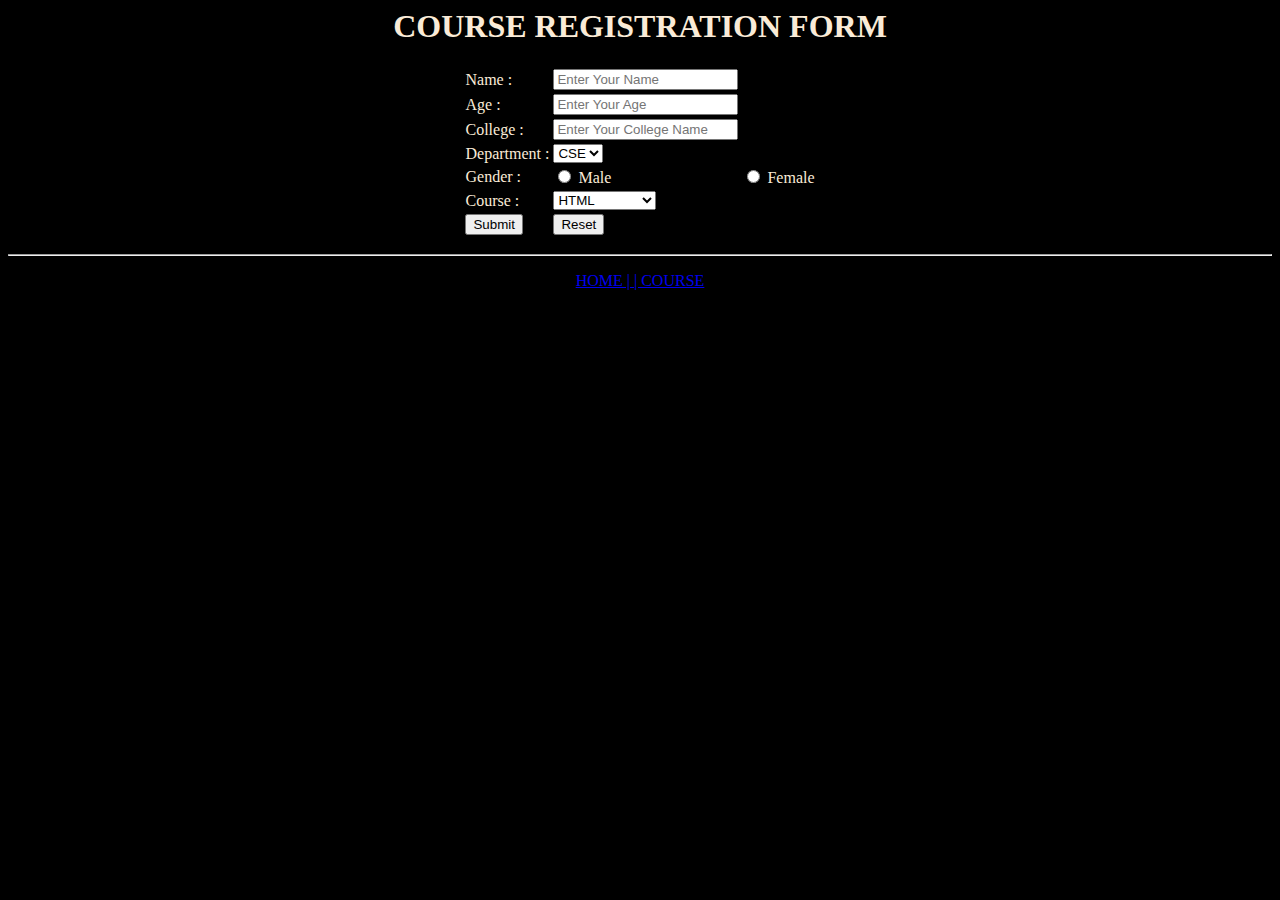
<file: register.html>
<body style="background-color: black; color: antiquewhite;">
    

<CEnter>
<h1>COURSE REGISTRATION FORM</h1>
<Form>
    <table>
        <tr>
            <td>Name :</td> <td><input type="text" placeholder="Enter Your Name"></td>
        </tr>
        <tr>
            <td>Age :</td> <td><input type="Number" placeholder="Enter Your Age"></td>
        </tr>
        <tr>
            <td>College :</td> <td><input type="text" placeholder="Enter Your College Name"></td>
        </tr>
        <tr>
            <td>Department :</td> 
            <td>
                <select>
<option> CSE</option>
<Option>IT</Option>
            </select></td>
        </tr>
        <tr>
            <td>Gender :</td> <td><input type="radio" name="Gender"> Male</td> <td><input type="radio" name="Gender"> Female</td>
        </tr>
        <tr>
            <td>Course :</td> <td><select>
                <option>HTML</option>
                <option>CSS</option>
                <option>JAVASCRIPT</option>
                <option>REACTJs</option>
                <option>JAVA</option>
                <option>DBMS</Option>
            </select></td>
        </tr>
        <tr>
            <td><input type="submit"></td>              <td><input type="reset"></td>
        </tr>
    </table>
</Form>
<hr>

<p><a href="index.html">HOME | </a> <a href="course.html">| COURSE</a></p>

</CEnter>

</body>
</file>
